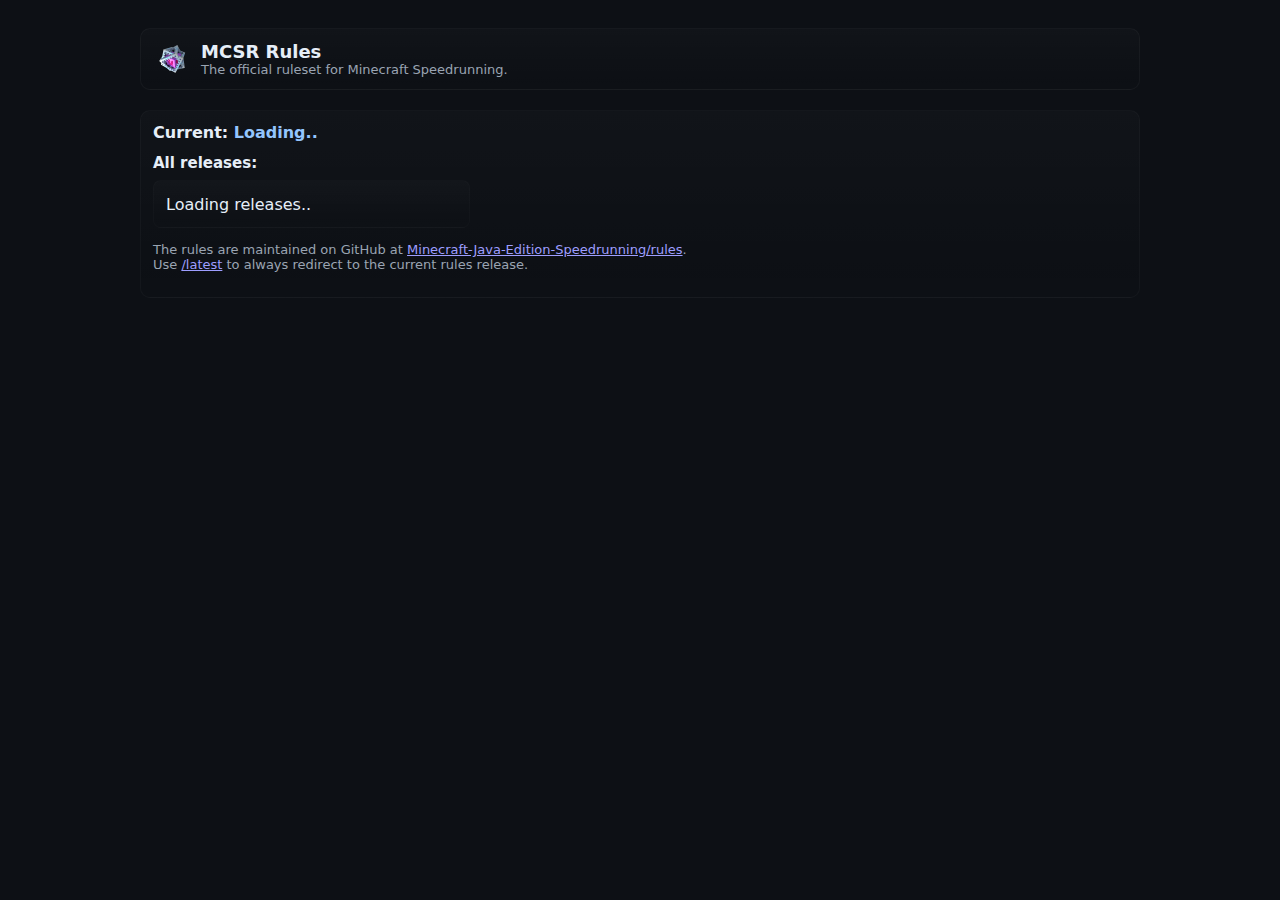
<file: index.html>
<!DOCTYPE html>
<html lang="en">

<head>
  <meta charset="UTF-8">
  <title>MCSR Rules</title>
  <meta name="description" content="The official ruleset for Minecraft Speedrunning.">
  <link rel="stylesheet" href="styles.css">
  <link rel="icon" type="image/png" sizes="128x128" href="assets/favicon.png"> <!-- website icon -->
  <script>
    document.addEventListener("DOMContentLoaded", () => {
      document.getElementById("js").remove()
      fetch("https://api.github.com/repos/Minecraft-Java-Edition-Speedrunning/rules/contents/pub/pdf")
        .then(res => {
          if (!res.ok) {
            document.getElementById("newest").innerText = "github api failed :("
            throw new Error("http error status: " + response.status);
          }
          return res.json();
        })
        .then(data => {
          data.sort((a, b) => {
            a = a.name; b = b.name;
            b1 = !a.includes("beta"); b2 = !b.includes("beta")
            if (b1 ^ b2) return b2 - b1 // boolean subtraction
            return b.split(".")[0].split("_").at(-1).substring(1) - a.split(".")[0].split("_").at(-1).substring(1) // string subtraction
          })
          quicklink = document.getElementById("quicklink")
          newest = data[0]
          quicklink.href = "https://rawcdn.githack.com/Minecraft-Java-Edition-Speedrunning/rules/main/pub/pdf/" + newest.name
          quicklink.innerText = newest.name

          // opens the link in a new tab 
          quicklink.setAttribute("target", "_blank");
          quicklink.setAttribute("rel", "noopener noreferrer");
          
          // clear the placeholder "Loading releases.."
          if (releases) releases.innerHTML = '';

          for (ver of data) {
            url = "https://rawcdn.githack.com/Minecraft-Java-Edition-Speedrunning/rules/main/pub/pdf/" + ver.name
            changelog = "https://github.com/Minecraft-Java-Edition-Speedrunning/rules/releases/tag/" + ver.name.split(".")[0]

            // create a list item element
            const li = document.createElement("li");

            if (!ver.name.includes("beta")) {
              // release link and changelog link classes
              li.innerHTML = `<a class="release-link" href="${url}" target="_blank" rel="noopener noreferrer">${ver.name}</a>`
                + `<span class="sep"> — </span>`
                + `<a class="changelog-link" href="${changelog}" target="_blank" rel="noopener noreferrer">Changelog</a>`;
            } else {
              // beta releases get .beta class styling
              li.innerHTML = `<a class="release-link" href="${url}" target="_blank" rel="noopener noreferrer">${ver.name}</a>`
                + `<span class="sep"> </span>`
                + `<em class="beta">(beta)</em>`;
            }

            releases.appendChild(li);

          }
        })
    })
  </script>
</head>

<body>
  <main class="page">
    <header class="site-header">
      <div class="brand">
      	<img src="assets/favicon.png" alt="MCSR Rules Logo" class="brand-icon" width="32" height="32">
        <div>
          <h1>MCSR Rules</h1>
          <p class="subtitle">The official ruleset for Minecraft Speedrunning.</p>
        </div>
      </div>
    </header>

    <section class="content-area">
      <h2 id="js">This site requires JavaScript!</h2>

      <div class="current-line" id="newest">Current: <a id="quicklink">Loading..</a></div>
      <div class="rules-list-wrap">
        <h3 id="rules">All releases:</h3>
        <ul id="releases" class="releases">
          <li class="loading">Loading releases..</li>
        </ul>
		<p class="note">
		  The rules are maintained on GitHub at <a href="https://github.com/Minecraft-Java-Edition-Speedrunning/rules">Minecraft-Java-Edition-Speedrunning/rules</a>.<br>
		  Use <a href="./latest">/latest</a> to always redirect to the current rules release.
		</p>
      </div>
    </section>
  </main>
</body>

</html>
</file>
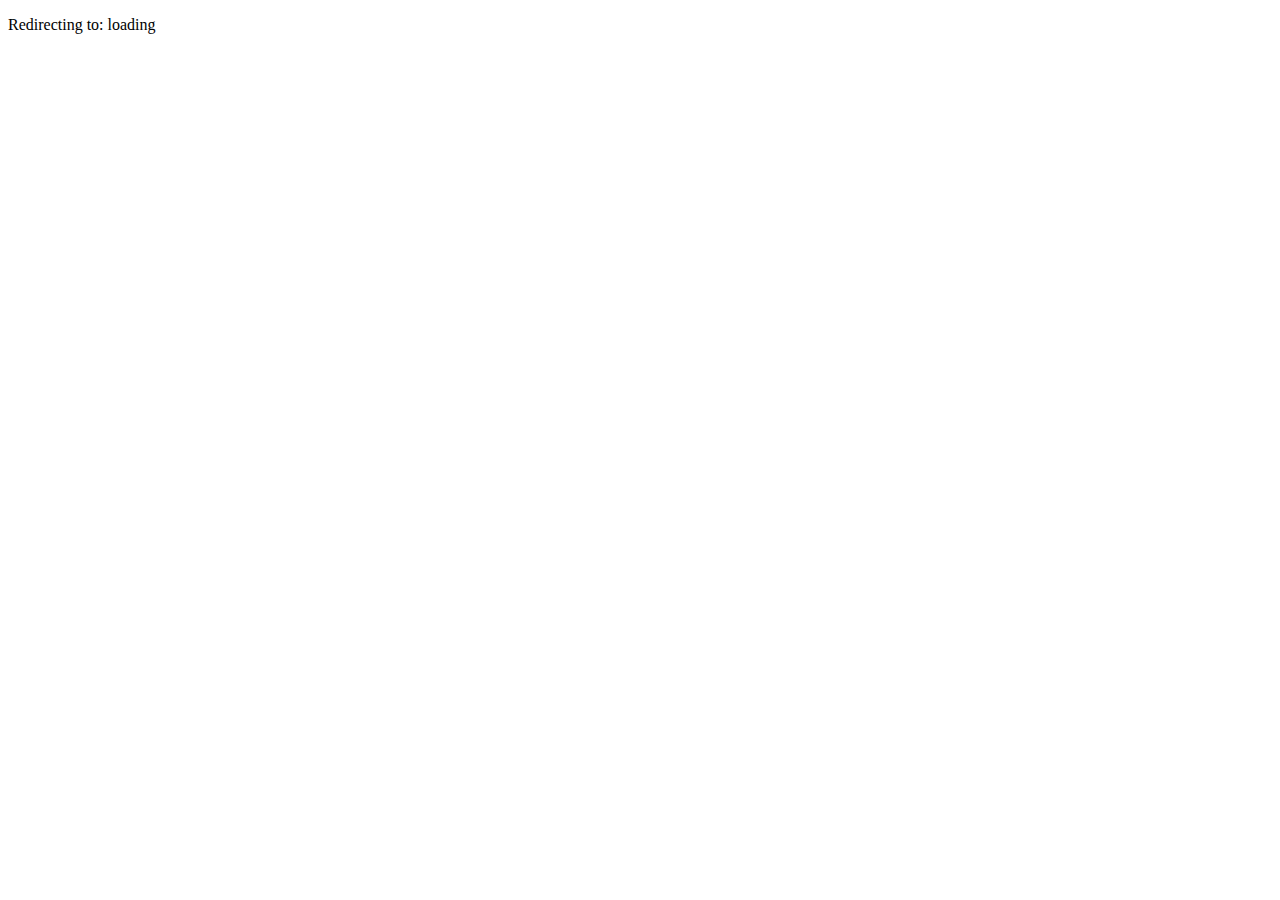
<file: latest.html>
<!DOCTYPE html>
<html lang="en">

<head>
  <meta charset="UTF-8">
  <title>MCSR Rules Redirect</title>
  <meta name="description" content="The latest PDF release of the Minecraft Speedrunning ruleset.">
  <link rel="icon" type="image/png" sizes="128x128" href="assets/favicon.png"> <!-- website icon -->
  <script>
    document.addEventListener("DOMContentLoaded", () => {
      document.getElementById("js").remove()
      fetch("https://api.github.com/repos/Minecraft-Java-Edition-Speedrunning/rules/contents/pub/pdf")
        .then(res => {
          if (!res.ok) {
            document.getElementById("js").innerText = "github api failed :("
            throw new Error("http error status: " + response.status);
          }
          return res.json();
        })
        .then(data => {
          data.sort((a, b) => {
            a = a.name; b = b.name;
            b1 = !a.includes("beta"); b2 = !b.includes("beta")
            if (b1 ^ b2) return b2 - b1 // boolean subtraction
            return b.split(".")[0].split("_").at(-1).substring(1) - a.split(".")[0].split("_").at(-1).substring(1) // string subtraction
          })
          pdf_url = "https://rawcdn.githack.com/Minecraft-Java-Edition-Speedrunning/rules/main/pub/pdf/" + data[0].name
          link = document.getElementById("githack")
          link.href = link.innerText = pdf_url
          window.location.replace(pdf_url)
        })
    })
  </script>
</head>

<body>
  <h2 id="js">This site requires JavaScript!</h2>
  <p>Redirecting to: <a id="githack">loading</a></p>
</body>

</html>
</file>
<file: styles.css>
:root{
  --bg:#0d1015;
  --panel:#060b18;
  --accent:#93c5fd;
  --accent-2:#6ee7b7;
  --muted:#9aa4b2;
  --paper:#0f1724;
  --radius:12px;
  color-scheme: dark;
}

*{box-sizing:border-box}
html,body{height:100%}
body{
  margin:0;
  font-family:Inter,ui-sans-serif,system-ui,-apple-system,"Segoe UI",Roboto,Helvetica,Arial;
  background:var(--bg);
  color:#e6eef8;
  -webkit-font-smoothing:antialiased;
  -moz-osx-font-smoothing:grayscale;
  padding:28px;
  display:flex;
  justify-content:center;
  align-items:flex-start;
}

.page {
  width:100%;
  max-width:1000px;
  display:grid;
  grid-template-columns: 1fr;
  gap:20px;
}

.site-header{
  display:flex;
  align-items:center;
  justify-content:space-between;
  gap:16px;
  padding:12px 16px;
  border-radius:10px;
  background:linear-gradient(180deg,rgba(255,255,255,0.02),transparent);
  border:1px solid rgba(255,255,255,0.04);
}

.brand{display:flex;align-items:center;gap:12px}
.mini-icon{width:44px;height:44px;display:inline-flex;align-items:center;justify-content:center;border-radius:8px;background:rgba(255,255,255,0.03);border:1px solid rgba(255,255,255,0.02)}

h1{font-size:18px;margin:0}
.subtitle{margin:0;color:var(--muted);font-size:13px}

.content-area{
  padding:12px;
  border-radius:10px;
  background: linear-gradient(180deg, rgba(255,255,255,0.02), transparent);
  border: 1px solid rgba(255,255,255,0.03);
}

.current-line {
  margin-bottom:12px;
  font-weight:700;
}
.current-line a { color:var(--accent); text-decoration:none; }

.releases {
  list-style:none;
  margin:0;
  padding:0;
  display:grid;
  grid-template-columns:repeat(auto-fill,minmax(260px,1fr));
  gap:12px;
}

.releases li{
  background: linear-gradient(180deg, rgba(255,255,255,0.02), transparent);
  padding:12px;
  border-radius:8px;
  border:1px solid rgba(255,255,255,0.02);
  display:flex;
  align-items:center;
  gap:8px;
  min-height:48px;
}

.release-link{ font-weight:800; color:inherit; text-decoration:none; }
.changelog-link{ font-weight:700; color:var(--accent-2); text-decoration:none; margin-left:6px; }
.beta{ color:var(--muted); font-style:normal; }
.sep { color: var(--muted); margin-left:6px; margin-right:6px; }

.note{ margin-top:14px; color:var(--muted); font-size:13px; }
.content-area h3{ margin: 6px 0 8px 0; font-size:15px; }

.brand {
  display: flex;
  align-items: center;
  gap: 12px; 
}
.brand-icon {
  border-radius: 4px; 
}

@media (max-width:640px){
  .releases { grid-template-columns: 1fr; }
}
</file>
